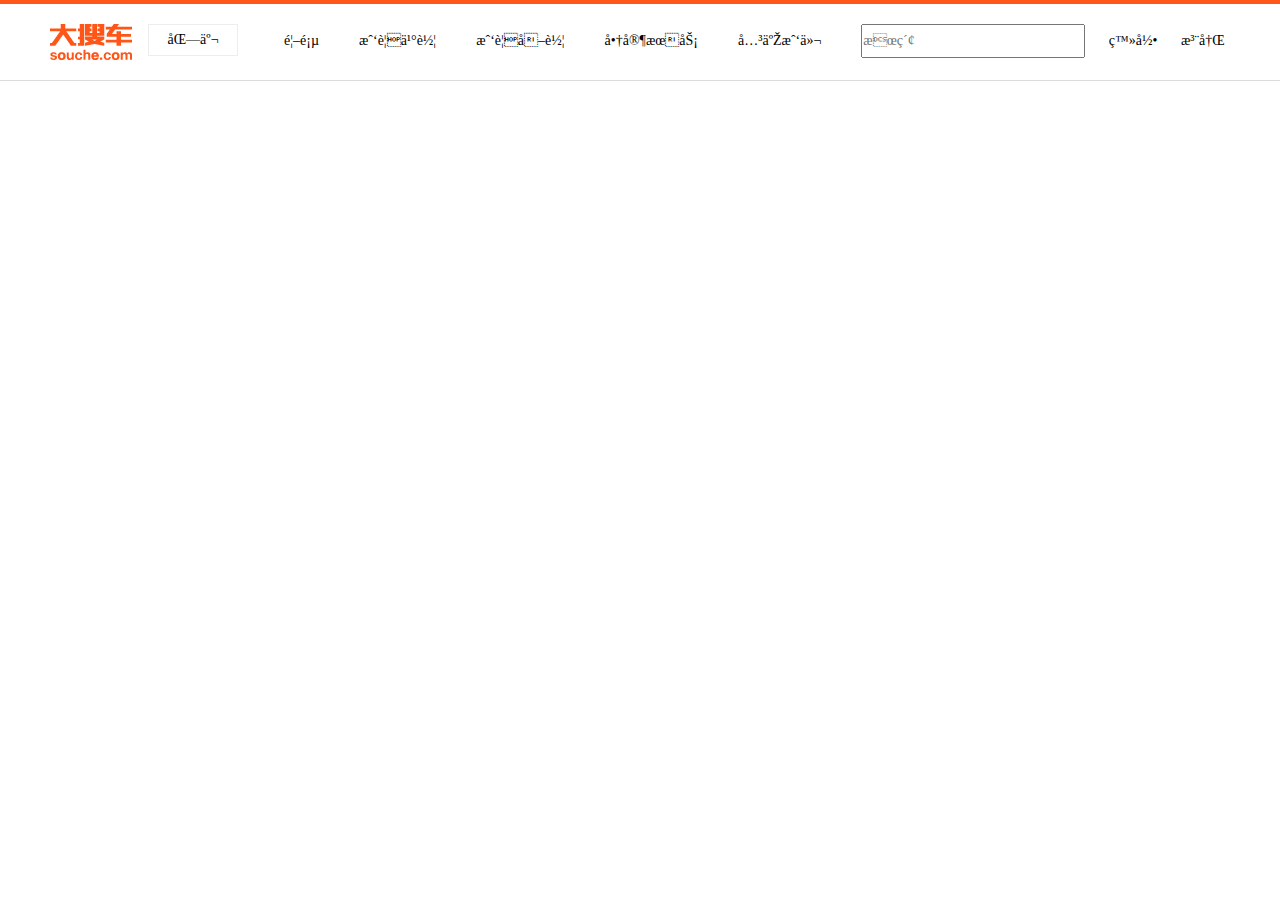
<file: index.html>
<!DOCTYPE html>
<html>
	<head>
		<meta charset="{CHARSET}">
		<title></title>
		<link rel="stylesheet" href="css/souche.css">
		<style>


		</style>
		
	</head>
	<body>
		<!--顶部-->
		<div class="top">
			<div class="w1280">
				<a class="logo" href="#"></a>
				<div class="addNav">北京</div>
				<ul class="ulNav">
					<li><a href="">首页</a></li>
					<li><a href="">我要买车</a></li>
					<li><a href="">我要卖车</a></li>
					<li>商家服务</li>
					<li><a href="">关于我们</a></li>
				</ul>
				<input type="text" name="" id="" value="" placeholder="搜索" class="search"/>
				<a href="" class="logreg">登录</a>
				<a href="" class="logreg">注册</a>
			</div>
		</div>
		
		
		
		
		
	</body>
</html>
</file>
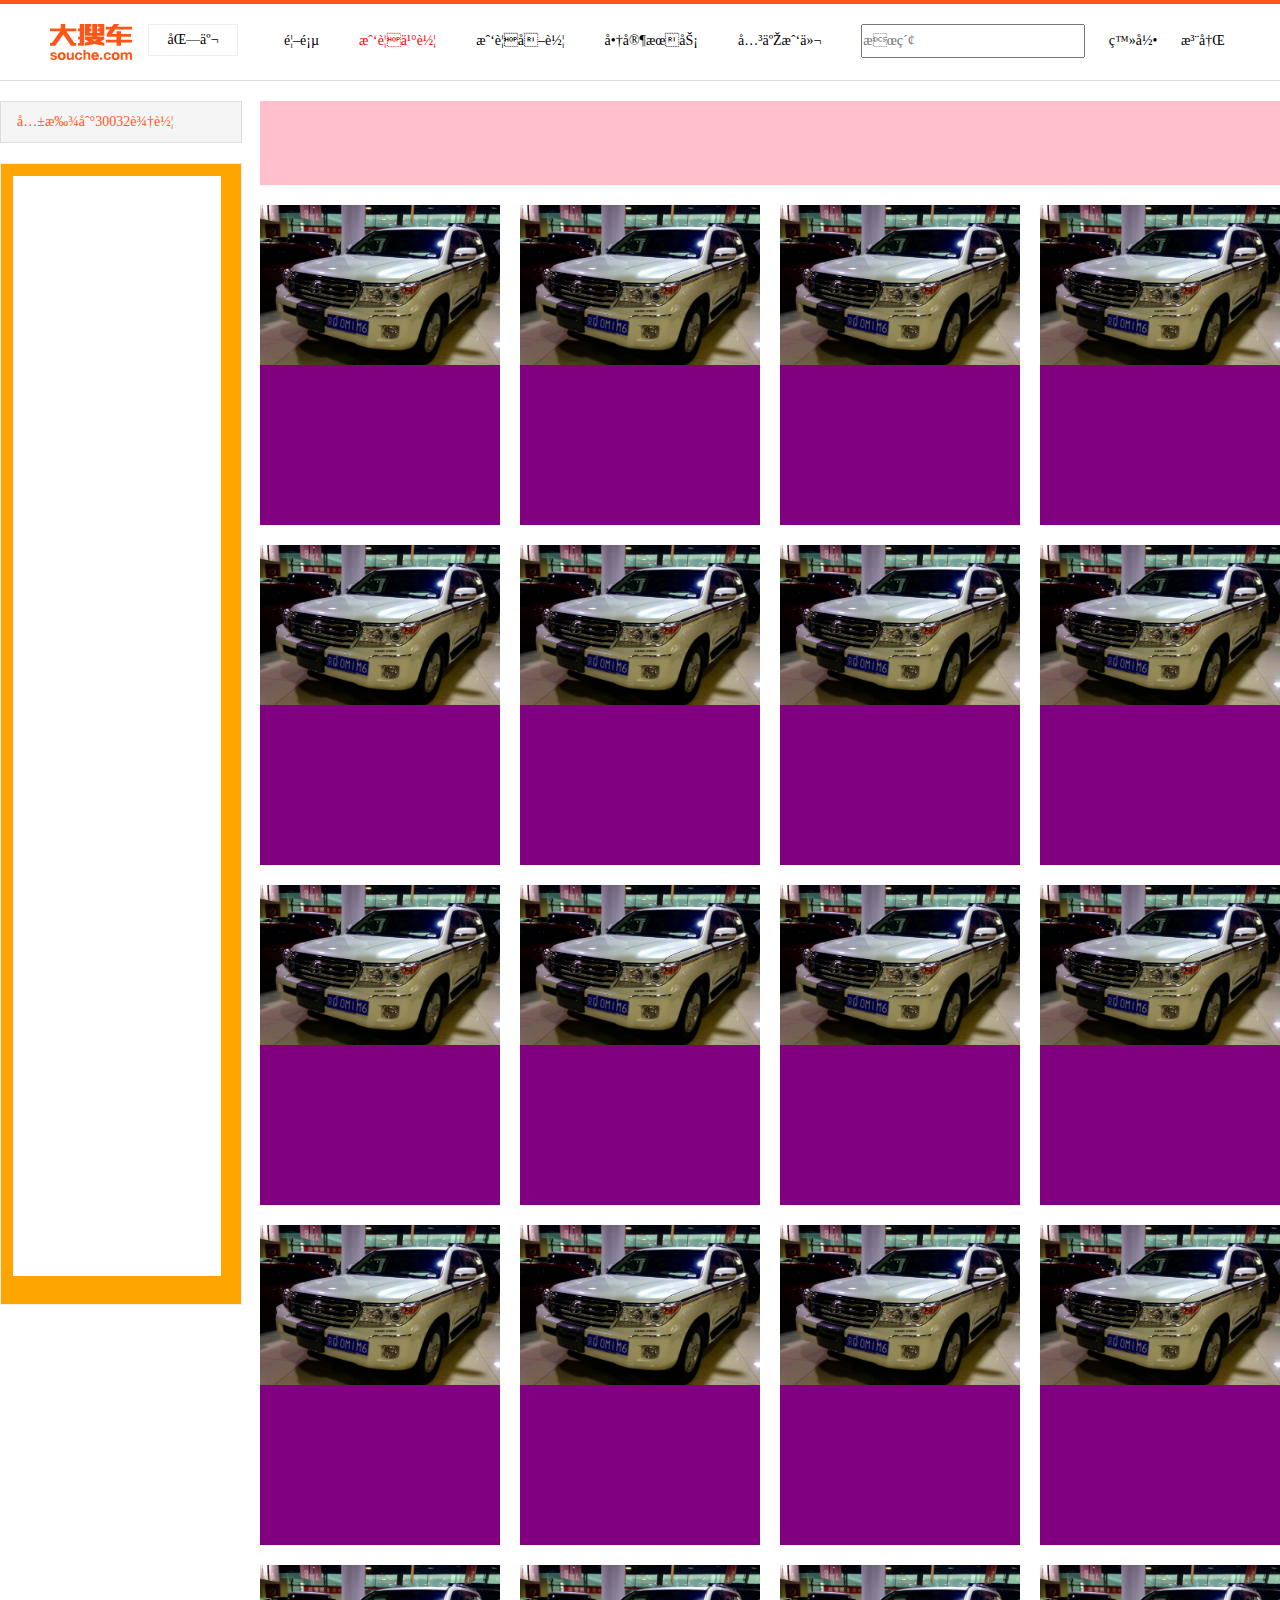
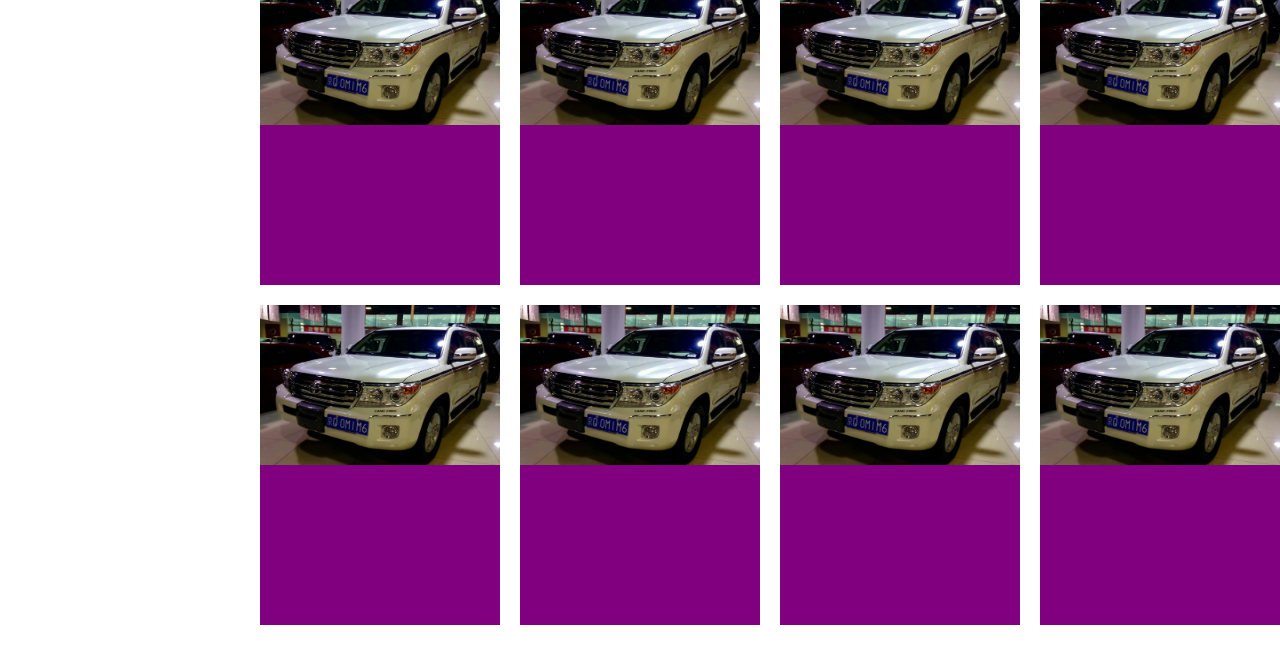
<file: souche.html>
<!DOCTYPE html>
<html>
	<head>
		<meta charset="{CHARSET}">
		<title></title>
		<link rel="stylesheet" href="css/souche.css">
		<style>


		</style>
		
	</head>
	<body>
		<!--顶部-->
		<div class="top">
			<div class="w1280">
				<a class="logo" href="#"></a>
				<div class="addNav">北京</div>
				<ul class="ulNav">
					<li><a href="">首页</a></li>
					<li class="ulNav1"><a href="">我要买车</a></li>
					<li><a href="">我要卖车</a></li>
					<li>商家服务</li>
					<li><a href="">关于我们</a></li>
				</ul>
				<input type="text" name="" id="" value="" placeholder="搜索" class="search"/>
				<a href="" class="logreg">登录</a>
				<a href="" class="logreg">注册</a>
			</div>
		</div>
		
		<!--主题部分-->
		<div class="main">
			
			<div class="w1280">
				<!--左边导航-->
				<div class="mainleft">
					<div class="countCar">
						<span>共找到30032辆车</span>
					</div>
					
					<div class="carNav">
						<div class="carNavInner">
								
						</div>
					</div>
				</div>
				
				
				
				
				
				<!--右边主题-->
				<div class="mainright">
					<div class="topNav">	
					</div>
					
					<div class="mainNav">
						<!--第一行-->
						<div class="carList">
							<img src="images/111.jpg"/>
						</div>
						
						<div class="carList">
							<img src="images/111.jpg"/>
						</div>
						
						<div class="carList">
							<img src="images/111.jpg"/>
						</div>
						
						<div class="carList1">
							<img src="images/111.jpg"/>
						</div>
						
						
						<!--第二行-->
						<div class="carList">
							<img src="images/111.jpg"/>
						</div>
						
						<div class="carList">
							<img src="images/111.jpg"/>
						</div>
						
						<div class="carList">
							<img src="images/111.jpg"/>
						</div>
						
						<div class="carList1">
							<img src="images/111.jpg"/>
						</div>
						
						<!--第三行-->
						<div class="carList">
							<img src="images/111.jpg"/>
						</div>
						
						<div class="carList">
							<img src="images/111.jpg"/>
						</div>
						
						<div class="carList">
							<img src="images/111.jpg"/>
						</div>
						
						<div class="carList1">
							<img src="images/111.jpg"/>
						</div>
						
						<!--第四行-->
						<div class="carList">
							<img src="images/111.jpg"/>
						</div>
						
						<div class="carList">
							<img src="images/111.jpg"/>
						</div>
						
						<div class="carList">
							<img src="images/111.jpg"/>
						</div>
						
						<div class="carList1">
							<img src="images/111.jpg"/>
						</div>
						
						<!--第五行-->
						<div class="carList">
							<img src="images/111.jpg"/>
						</div>
						
						<div class="carList">
							<img src="images/111.jpg"/>
						</div>
						
						<div class="carList">
							<img src="images/111.jpg"/>
						</div>
						
						<div class="carList1">
							<img src="images/111.jpg"/>
						</div>
						
						<!--第六行-->
						<div class="carList">
							<img src="images/111.jpg"/>
						</div>
						
						<div class="carList">
							<img src="images/111.jpg"/>
						</div>
						
						<div class="carList">
							<img src="images/111.jpg"/>
						</div>
						
						<div class="carList1">
							<img src="images/111.jpg"/>
						</div>
						
					</div>
					
					
				</div>
			</div>
			
		</div>
		
		
		
	</body>
</html>
</file>
<file: css/souche.css>
*{margin:0;padding:0;line-height:1;font-family:Microsoft Yahei;font-size:14px}
ul, ol{list-style:none;}
a{text-decoration:none;color:inherit;}
.w1280{margin:0 auto;width:1280px;}

/*头部*/
.top{height:76px;border-top:4px solid rgb(255,87,26);border-bottom:1px solid rgb(220,220,220)}
.logo{width:82px;height:36px;margin:20px 0;background-image: url(../images/logo.png);float:left;margin-left:50px}
.addNav{width:88px;height:30px;
	border:1px solid rgb(237,237,237);
	float:left;margin:20px 6px;
	text-align:center;line-height:30px;
	margin-left: 16px;}
.ulNav li{float:left;margin:30px 0 0 40px;cursor: pointer;}
.ulNav1{color:red}
.search{width:220px;height:30px;margin:20px 0 0 40px}
.logreg{margin:20px 0 0 20px}



/*main*/
.main{margin-top:20px}
.mainleft{width:240px;float:left}
.mainright{width:1020px;float:left;margin-left:20px}

/*左*/
.countCar{width:240px;height:40px;border:1px solid rgb(221,221,221);background: rgb(245,245,245);}
.countCar span{text-align:left; line-height: 40px;margin-left:16px;color: rgb(255,87,26);}
.carNav{width:240px;height:1140px;margin-top:20px;border: 1px solid rgb(237,237,237);background: orange;}
.carNavInner{width:208px;height:1100px;margin-top:12px;margin-left:12px;background:white}


/*右*/
.topNav{width:1020px;height:84px;background:pink}
.mainNav{width:1020px;margin-top:20px;}
.carList{width:240px;height:320px;float:left;margin:0 20px 20px 0;background:purple}
.carList1{width:240px;height:320px;float:left;margin-bottom:20px;background:purple}
.carList img{width:240px;height:160px}
.carList1 img{width:240px;height:160px}
</file>
